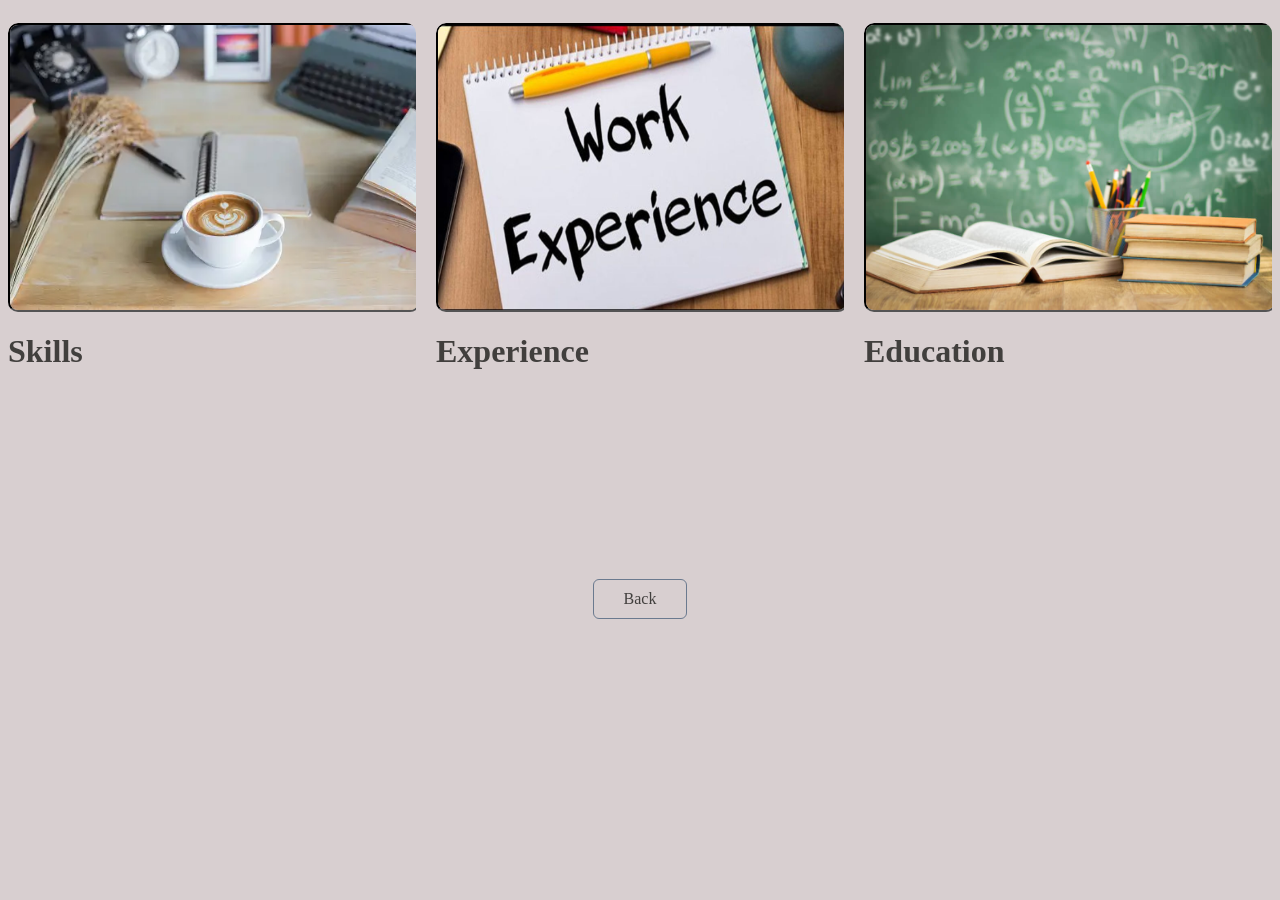
<file: about2.html>
<!DOCTYPE html>
<html lang="en">
<head>
    <meta charset="UTF-8">
    <meta name="viewport" content="width=device-width, initial-scale=1.0">
    <title>Document</title>
    <style>
body{
    background-color: #D8CFD0;
}

#portfolio{
    padding: 5px 0;
    position: relative;
    display: grid;
}

.work-list{
    display: grid;
    grid-template-columns:repeat(auto-fit,minmax(250px,1fr));

    grid-gap:20px;
    margin-top: 10px;  
}

.work{
    border-radius: 10px;
    position: relative;
    
    overflow: hidden;
}

.work img{
    height: 80%;
    width: 100%;
    border: 2px black solid;
    border-style: inset ;
    border-radius: 10px;
    display: block;
   
    transition: transform 0.5s;


}

.layer{
    width: 100%;
    height: 0;
    background: linear-gradient(rgba(0,0,0,0.6),#6B7A8F);
    border-radius: 10px;
    position: absolute;
    left: 0;
    bottom: 0;
    overflow: hidden;
    display: flex;
    align-items: center;
    justify-content: center;
    flex-direction: column;
    padding: 0 40px;
    text-align: center;
    font-size: 14px;
    transition: height 0.5s;
   
}

h1{
    color: #413F3D;
}

.layer h1{
    font-weight: 500;
    margin-bottom: 20px;
    font-size: 30px;
    
    background: whitesmoke;
    padding: 5px;
    border-radius: 15px;
    text-align: center;
    position: relative;
    right: 45px;

}
.layer p{
    font-size: 15px;
    /*color: #27d6d4;*/
    color: #F2F1EF;
    padding: 5px;
    position: relative;
    right: 45px;

}
.layer a{
    margin-top: 20px;
    color: #ff004f;
    text-decoration: none;
    font-size: 18px;
    line-height: 60px;
    background: whitesmoke;
    width: 60px;
    height: 40px;
    border-radius: 50%;
    text-align: center;

}

.work:hover img{
    height: 100%;
    transform: scale(1.1);
    text-decoration: none;
    box-shadow: 0 0  0 80px #413F3D;
   

}
.work:hover .layer{
    height: 100%;
    box-shadow: 0 0 0 80px #413F3D;
   

}
.btn{
    display:flex;
    margin: 50px auto;
    width: fit-content;
    border: 1px solid#6B7A8F;
    padding: 10px 30px;
    border-radius: 6px;
    text-decoration:wavy;
    color: #413F3D;
    transition: background 0.5s ;
    position: relative;
    top: 150px;
    
}

.btn:hover{
    background: #6B7A8F;
}
    </style>
</head>
<body>
    <div id="portfolio">
        <div class="container">
          
            <div class="work-list">
                <div class="work">

                    <img src="skills.webp" alt="geology">
                    <h1>Skills</h1>
                    <div class="layer">
                        
                            <h1>Skills</h1>
                            <p>
                            GIS:<br> Geographical Information System<br>
                            RS:<br> Remote Sensing<br>
                            Web developer:<br> Web GIS development<br>
                        </p>
                    </div>
                </div>
                <div class="work">
                    <img src="Experiance.jpg" alt="">
                    <h1>Experience</h1>
                    <div class="layer">
                    
                            <h1>Experience</h1>
                            <p>
                            2021-2023:<br> Worked in 'Bhoomi Geotechnical Solution' :- as a Mine plan
                                designer <br>
                            2018-2019:<br> Internship at IIT-Bombay<br>
                        </p>
                    </div>
                </div>
                <div class="work">
                    <img src="Education.jpg" alt="">
                    <h1>Education</h1>
                    <div class="layer">
                      
                            <h1>Education</h1>
                            <p>
                           2023<br> Web Development(Python,HTML,CSS,JS,Bootstrap,Tkinter,Django) from
                                Academy of Geospatial Technology,Karad<br>
                            2022<br> GIS(Autocad,Arc GIS) from Academy of Geospatial Technology,Karad
                            <br>
                            2020<br> PGDEPM from Shivaji University,Kolhapur<br>
                           2019<br> M.Sc in Geology from Gopal Krishna Gokhale College,Kolhapur<br>
                            2017<br> B.Sc in Geology from Yashwantrao Chavan College of Science,Karad
                                <br>
                            </p>
                    </div>
                </div>
            </div>
            <a href="index.html" class="btn">Back</a>
        </div>
    </div>
</body>
</html>
</file>
